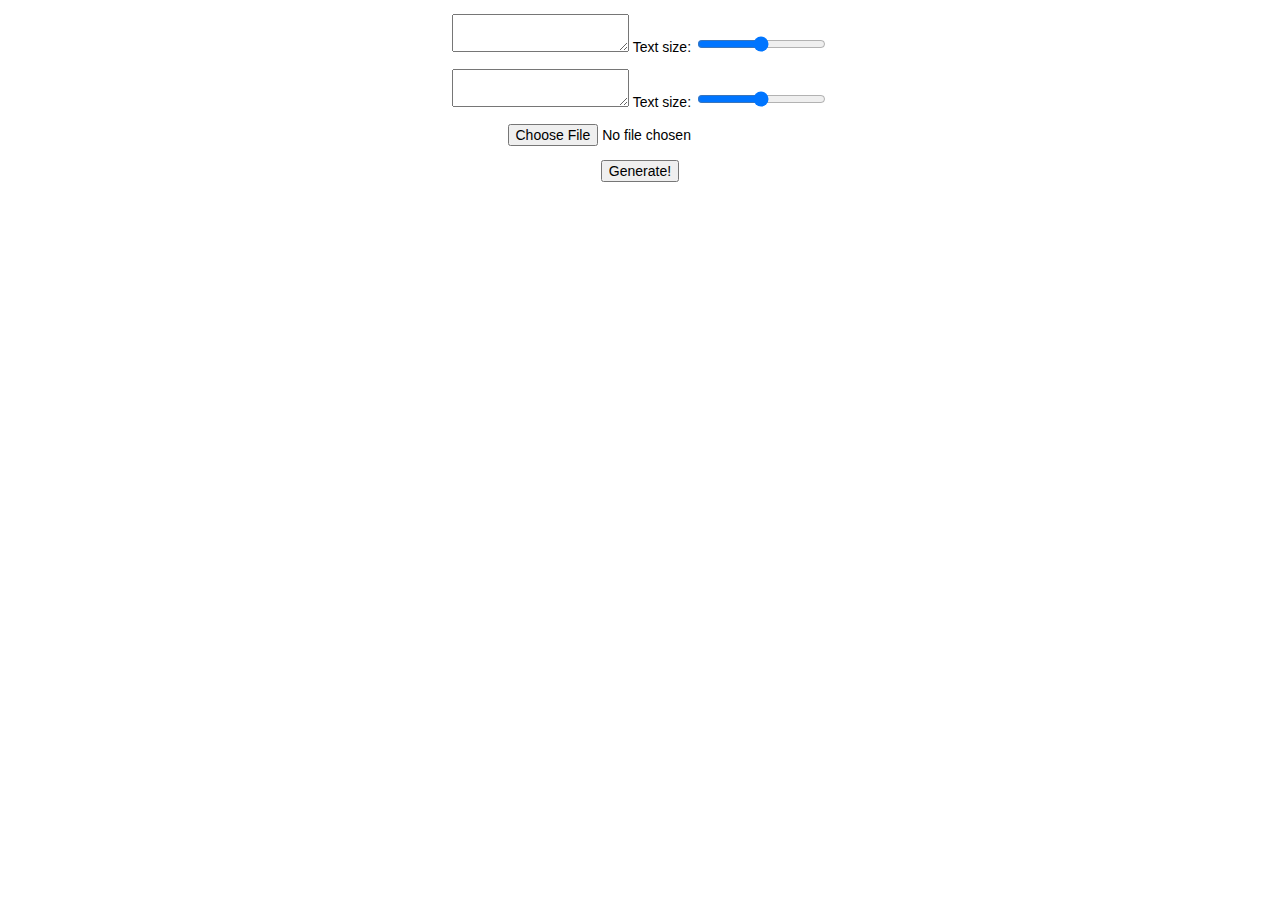
<file: index.html>
<!DOCTYPE html>
<html>
<head>
	<meta charset="utf-8">
	<title>Meme Generator</title>
	<link rel="stylesheet" type="text/css" href="meme_gen.css">
</head>
<body>
	<div align="center">
		<p>
			<textarea id="Top-text"></textarea>
			Text size: <input type="range" id="top_text_size" min="0.05" max="0.25" value="0.15" step="0.01" oninput="showValTop(this.value)">
			<span id="tfs"></span>
		</p>
		<p>
			<textarea id="bottom-text"></textarea>
			Text size: <input type="range" id="bottom_text_size" min="0.05" max="0.25" value="0.15" step="0.01" oninput="showValBottom(this.value)" >	
			<span id="bfs"></span>
		</p>
		<p>
			<input type="file" id="image_file" accept="image/*">
		</p>
		<p>
			<button id="generate_btn">Generate!</button>
		</p>
		<p>
			<canvas id="meme-canvas"></canvas>
		</p>
	</div>
	
	<script src="meme_gen.js"></script>
</body>
</html>
</file>
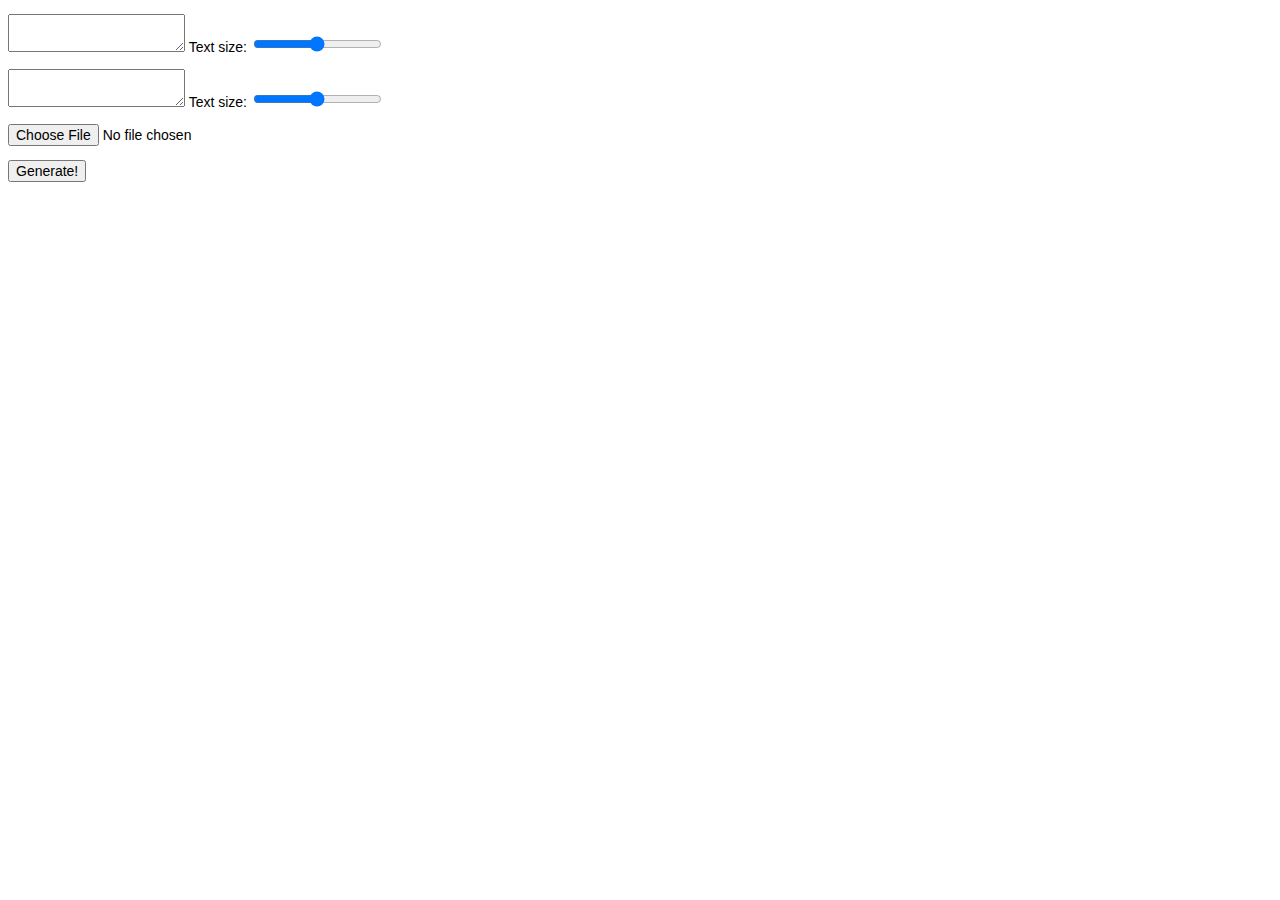
<file: meme.html>
<!DOCTYPE html>
<html>
<head>
	<meta charset="utf-8">
	<title>Meme Generator</title>
	<link rel="stylesheet" type="text/css" href="meme_gen.css">
</head>
<body>
	<p>
		<textarea id="Top-text"></textarea>
		Text size: <input type="range" id="top_text_size" min="0.05" max="0.25" value="0.15" step="0.01" oninput="showValTop(this.value)">
		<span id="tfs"></span>
	</p>
	<p>
		<textarea id="bottom-text"></textarea>
		Text size: <input type="range" id="bottom_text_size" min="0.05" max="0.25" value="0.15" step="0.01" oninput="showValBottom(this.value)" >	
		<span id="bfs"></span>
	</p>
	<p>
		<input type="file" id="image_file" accept="image/*">
	</p>
	<p>
		<button id="generate_btn">Generate!</button>
	</p>
	<p>
		<canvas id="meme-canvas"></canvas>
	</p>
	<script src="meme_gen.js"></script>
</body>
</html>
</file>
<file: meme_gen.css>
:root{
	font-family: Helvetica;
	font-size: 14px;
}

* {
	font: inherit;
}

#meme-canvas{
	width: 500pxpx;
}
</file>
